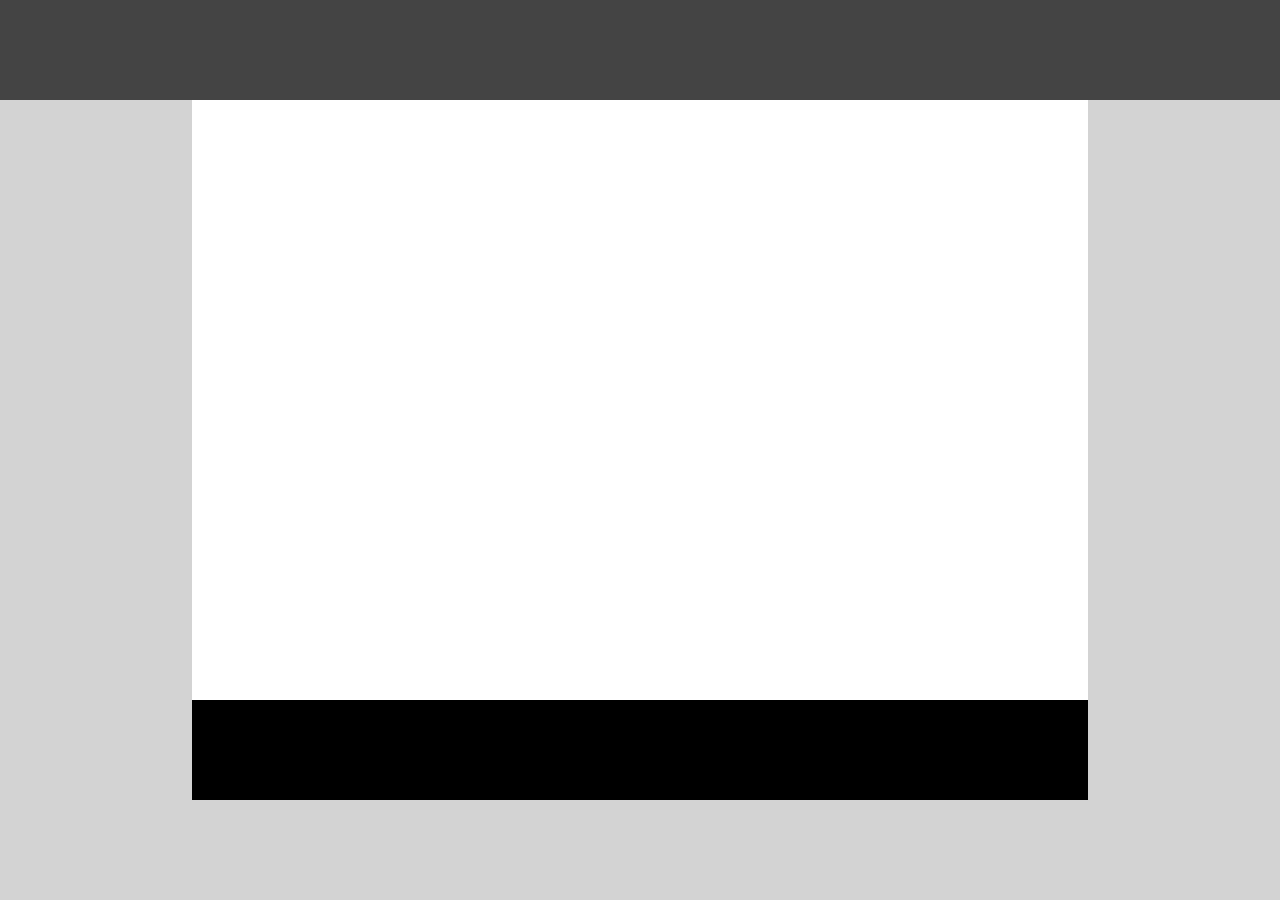
<file: first/index.html>
<!doctype html>
<html lang="en-us">
<head>
	<meta charset="UTF-8">
	<meta name=“viewport” content=“width=device-width, initial-scale=1.0”>
	<link rel="stylesheet" href="reset.css">
	<link rel="stylesheet" href="style.css">
</head>
<body>
	<nav>
	</nav>

	<div class="content">
		
		<footer>
			
		</footer>
	</div>
	
</body>
</html>
</file>
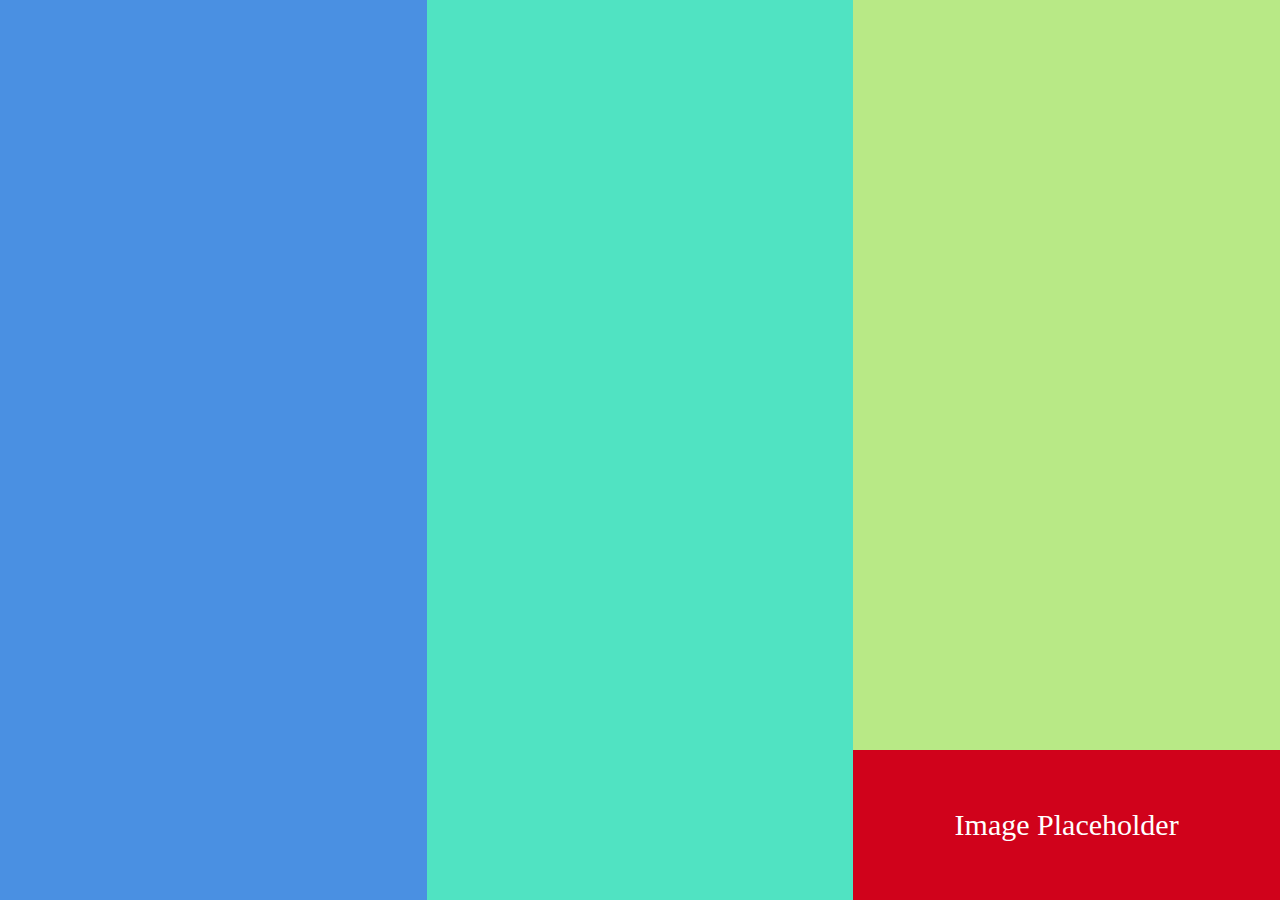
<file: second/index.html>
<!doctype html>
<html lang="en-us">
<head>
	<meta charset="UTF-8">
	<meta name=“viewport” content=“width=device-width, initial-scale=1.0”>
	<link rel="stylesheet" href="../reset.css">
	<link rel="stylesheet" href="style.css">
</head>
<body>
	<section class="bars">
		<div class="bar bar-1"></div>
		<div class="bar bar-2"></div>
		<div class="bar bar-3">
			<div class="img-box">
				<p>Image Placeholder</p>
			</div>
		</div>
	</section>
</body>
</html>
</file>
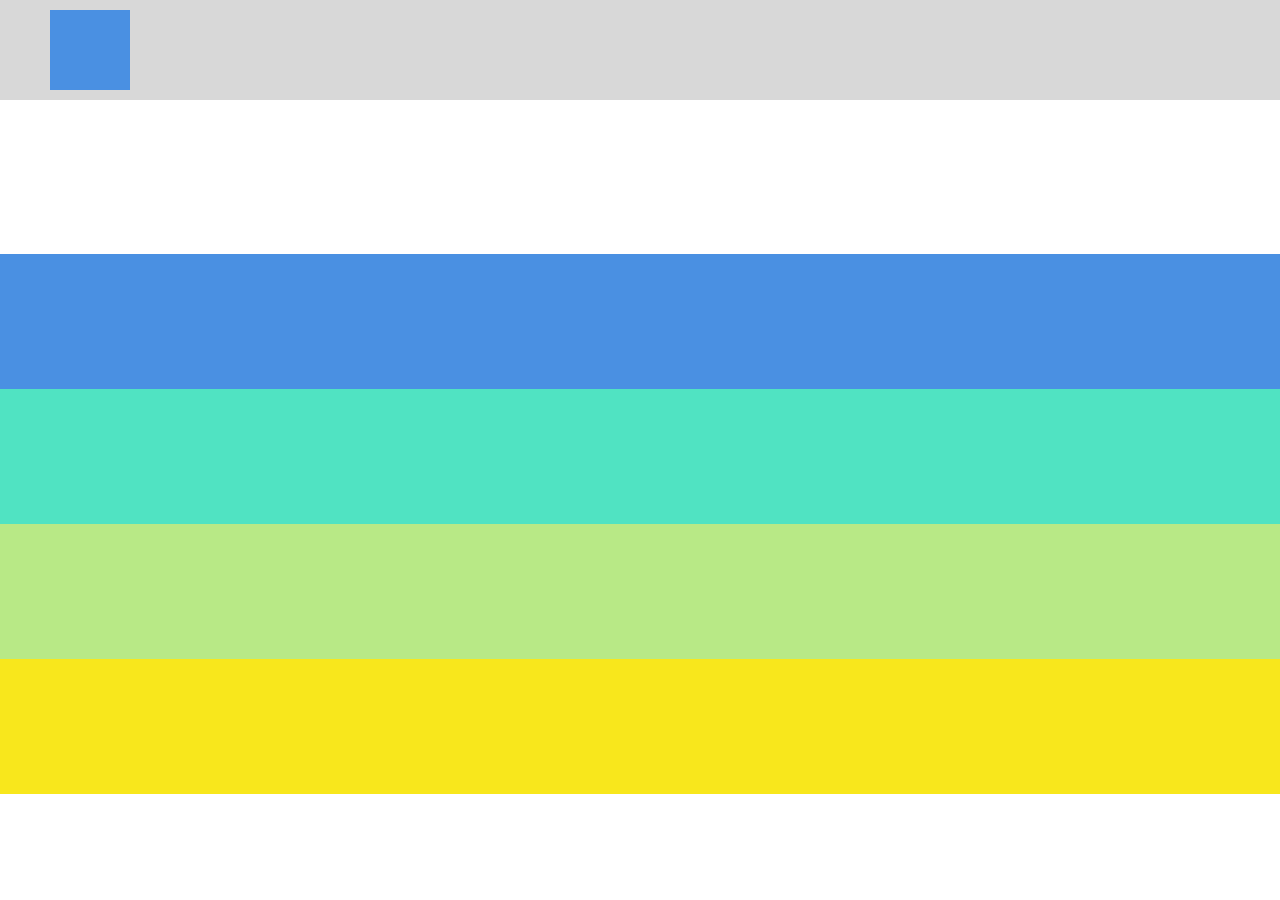
<file: third/index.html>
<!doctype html>
<html lang="en-us">
<head>
	<meta charset="UTF-8">
	<meta name=“viewport” content=“width=device-width, initial-scale=1.0”>
	<link rel="stylesheet" href="../reset.css">
	<link rel="stylesheet" href="style.css">
</head>
<body>
	<nav>
		<div class="box"></div>
	</nav>

	<div class="rect rect-1"></div>
	<div class="rect rect-2"></div>
	<div class="rect rect-3"></div>
	<div class="rect rect-4"></div>
	
</body>
</html>
</file>
<file: first/style.css>
html{
	width: 100%;
	height: 100%;
}

body{
	background: lightgray;
}

nav{
	height: 100px;
	background: #444;
}

div.content{
	width: 70%;
	background: white;
	margin: auto;
	height: 600px;
}

footer{
	background: black;
	height: 100px;
	position: relative;
	top: 100%;
}
</file>
<file: second/style.css>
html, body, section.bars{
	height: 100%;
	width: 100%;
}

div.bar{
	display: inline-block;
	width: 33.3333333%;
	height: 100%;
	float: left;
}
div.bar-1{
	background: #4A90E2;
}
div.bar-2{
	background: #50E3C2;
}
div.bar-3{
	background: #B8E986;
	position: relative;
}
div.img-box{
	position: absolute;
	bottom: 0;
	width: 100%;
	height: 150px;
	background: #D0021B;
	text-align: center;
}
p{
	position: relative;
	color: white;
	font-size: 30px;
	top: 40%;
}
</file>
<file: third/style.css>
html,body{
	height: 100%;
	width: 100%;
}
nav{
	width: 100%;
	height: 100px;
	background: #D8D8D8;
	margin-bottom: 12%;
}
div.box{
	display: inline-block;
	height: 80px;
	width: 80px;
	margin-top: 10px;
	background: #4A90E2;
	margin-left: 50px;
}
div.rect{
	width: 100%;
	height: 15%;
}
div.rect-1{
	background: #4A90E2;
}
div.rect-2{
	background: #50E3C2;
}
div.rect-3{
	background: #B8E986;
}
div.rect-4{
	background: #F8E71C;
}
</file>
